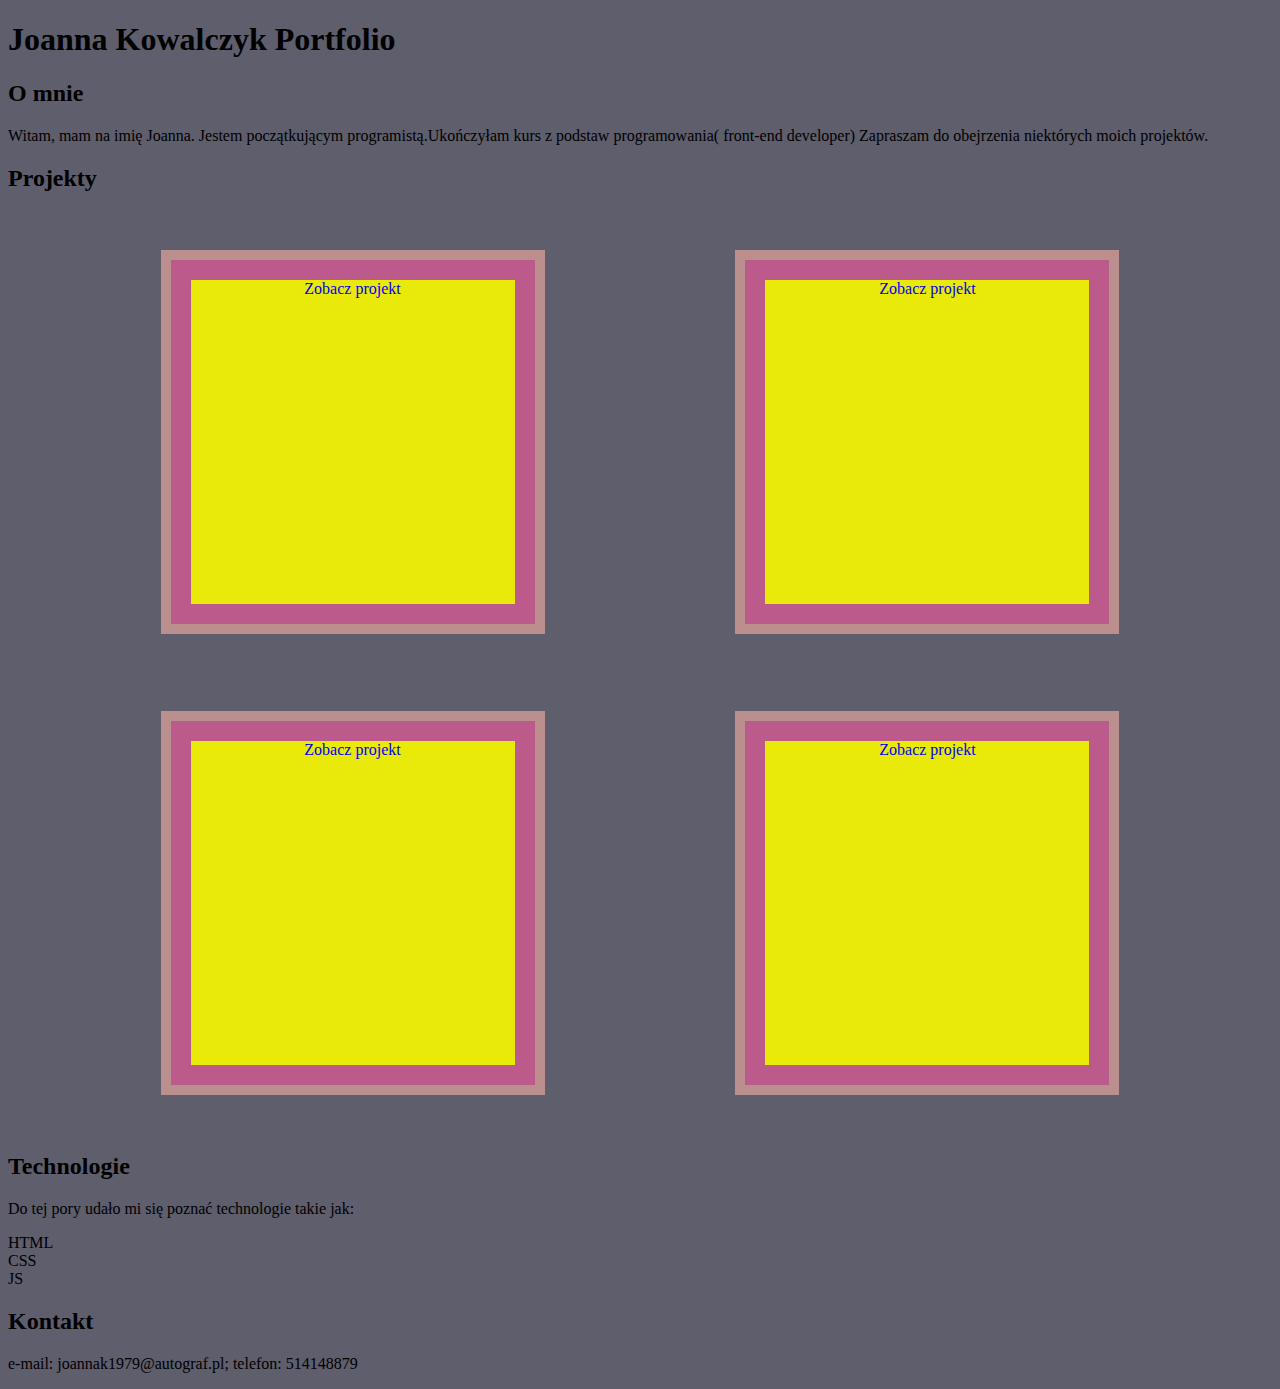
<file: lekcja10/index.html>
<!DOCTYPE html>
<html lang="pl">
<head>
    <meta charset="UTF-8">
    <meta http-equiv="X-UA-Compatible" content="IE=edge">
    <meta name="viewport" content="width=device-width, initial-scale=1.0">
    <title>Portfolio - Joanna Kowalczyk</title>
    <link rel="stylesheet" href="style.css">

    <meta name="keywords" content="portfolio, webdevelopment, frond-end">
    <meta name ="description" content="Front-end portfolio-portfolio początkującego programisty">
    <meta property="og:title" content="Portfolio - Joanna Kowalczyk">
    <meta property="og:description" content="Frond-end portfolio-portfolio początkującego programisty">
    
    
</head>
<body>
<header>
    <h1>Joanna Kowalczyk Portfolio</h1>
</header>
<section>
<h2> O mnie</h2>
<p> Witam, mam na imię Joanna. Jestem początkującym programistą.Ukończyłam kurs z podstaw programowania( front-end developer) Zapraszam do obejrzenia niektórych moich projektów.

</p>
</section>

<section>
<header>
<h2>Projekty</h2>
</header>
<body>
    <div class=" content">
        <div class="relative">
            <a
            href=" https://joanna9513.github.io/lekcja9/"
            target="_blank"
             class= "absolutne img1">
                <div class= "absolutne clickable"> Zobacz projekt</div>
            </a>
            </div>
       
        <div class=" relative">
            <a 
            href=" https://joanna9513.github.io/lekcja8/"
            target="_blank"
            class=" absolutne img2">
                <div class=" absolutne clickable">Zobacz projekt</div>
            </a>
    </div>
    
    
            <div class=" relative">
                <a
                href="https://joanna9513.github.io/lekcja7"
                target="_blank"
                class=" absolutne img3">
                    <div class=" absolutne clickable">Zobacz projekt </div>
            </a>
        </div>

            
            <div class=" relative">
                <a
                href="https://joanna9513.github.io/lekcja6"
                target="_blank"
                class=" absolutne img4">
                    <div class= " absolutne clickable"> Zobacz projekt</div>
                    </a>
                </div>
            </div>
            
            </section>
        
            <section>
                <header>
                <h2>Technologie</h2>
            </header>
            <p>
            Do tej pory udało mi się poznać technologie takie jak:
            </p>
            <div class="Technologie">
                <div>HTML</div>
                <div>CSS</div>
                <div>JS</div>

            </div>
            </section>
            <section>
                <header>
                <h2>Kontakt</h2>
                </header>
                <p>
                e-mail: joannak1979@autograf.pl;
                telefon: 514148879
            </p>
        </section>
    </body>   
</html>
</file>
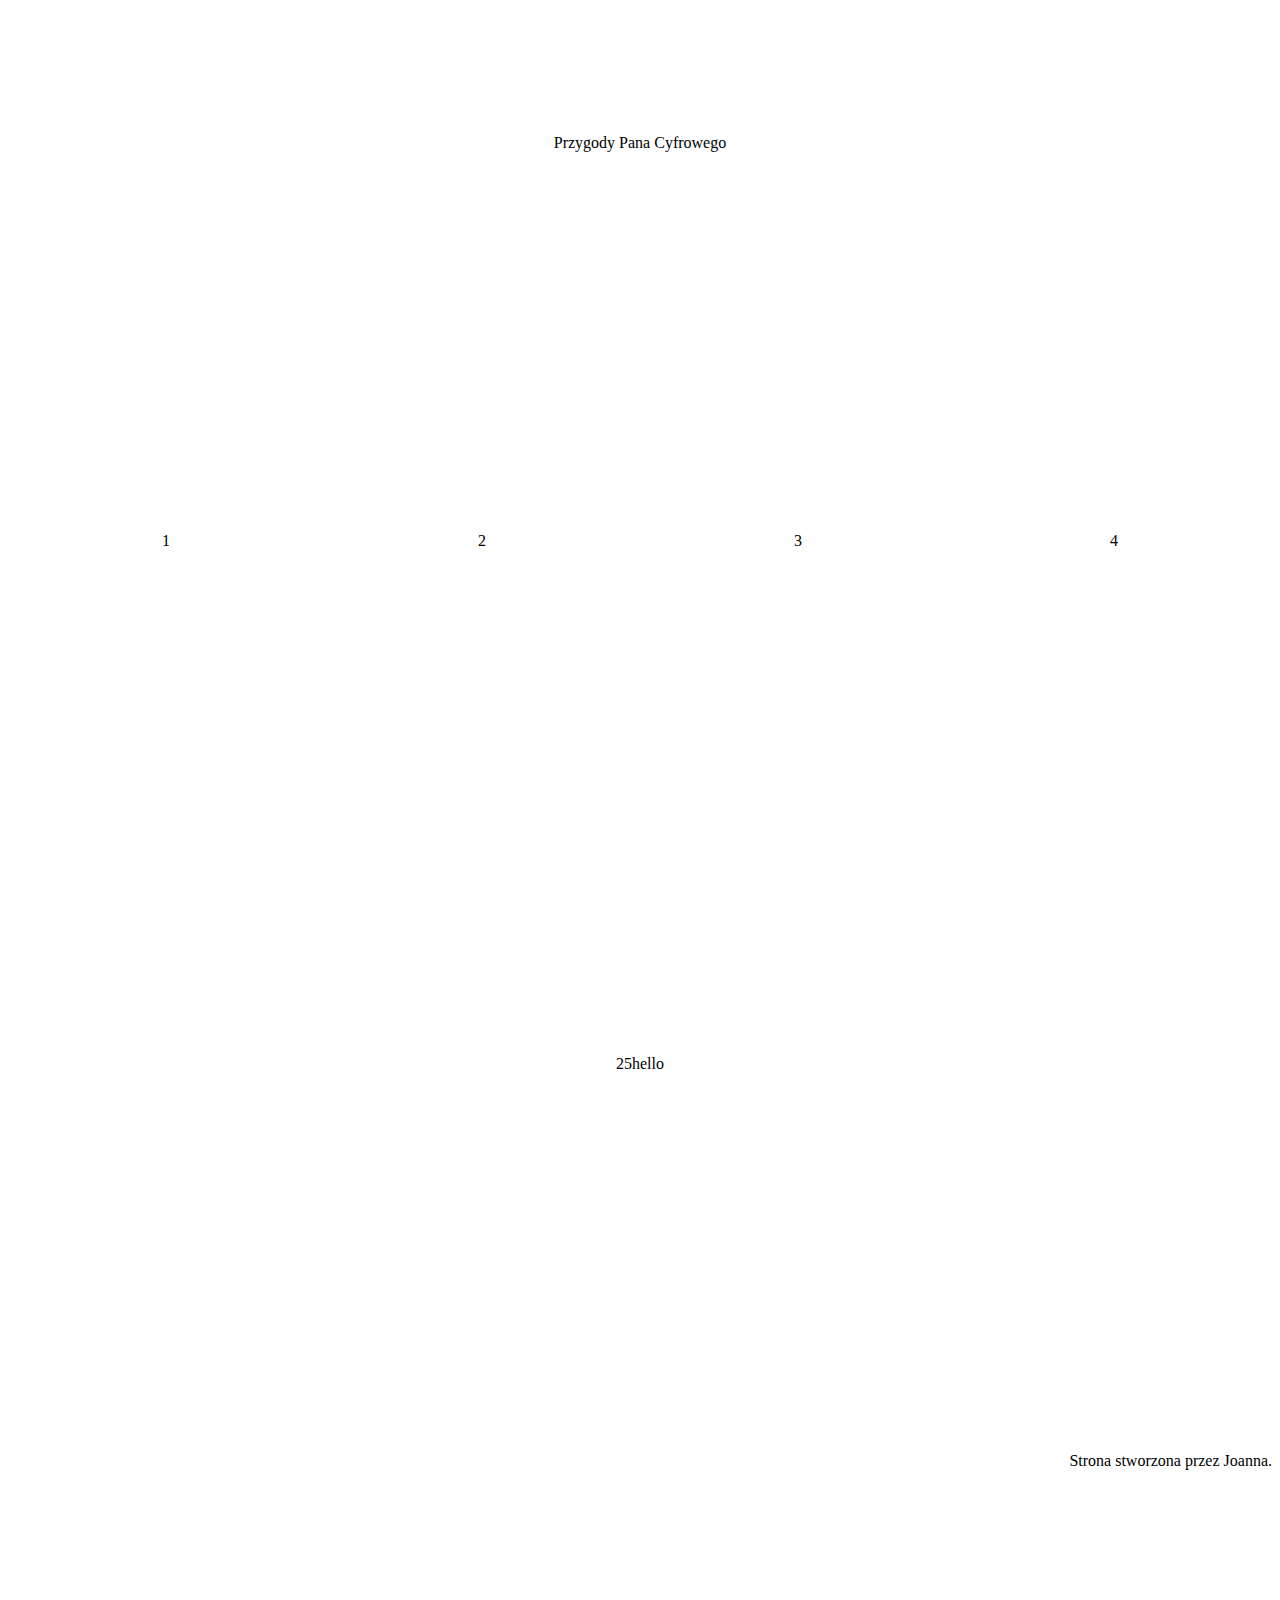
<file: lekcja2/index.html>
<!DOCTYPE html>
<html lang="en">
<head>
    <meta charset="UTF-8">
    <meta http-equiv="X-UA-Compatible" content="IE=edge">
    <meta name="viewport" content="width=device-width, initial-scale=1.0">
    <title>Document</title>
    <link rel="stylesheet" href="style.css">
</head>
<body>
    <div class="title">Przygody Pana Cyfrowego</div>
    <div class="subtitle">
        <div class="giv">1
            
        </div>
        <div class="giv">2</div>
        <div class="giv">3</div>
        <div class="giv">4</div>
    </div>
   <div class="content">
       <div class="div">25</div>
       <div class="descGif">hello</div>
   </div>
   <div class="footer">
       Strona stworzona przez Joanna.
   </div>

</body>
</html>
</file>
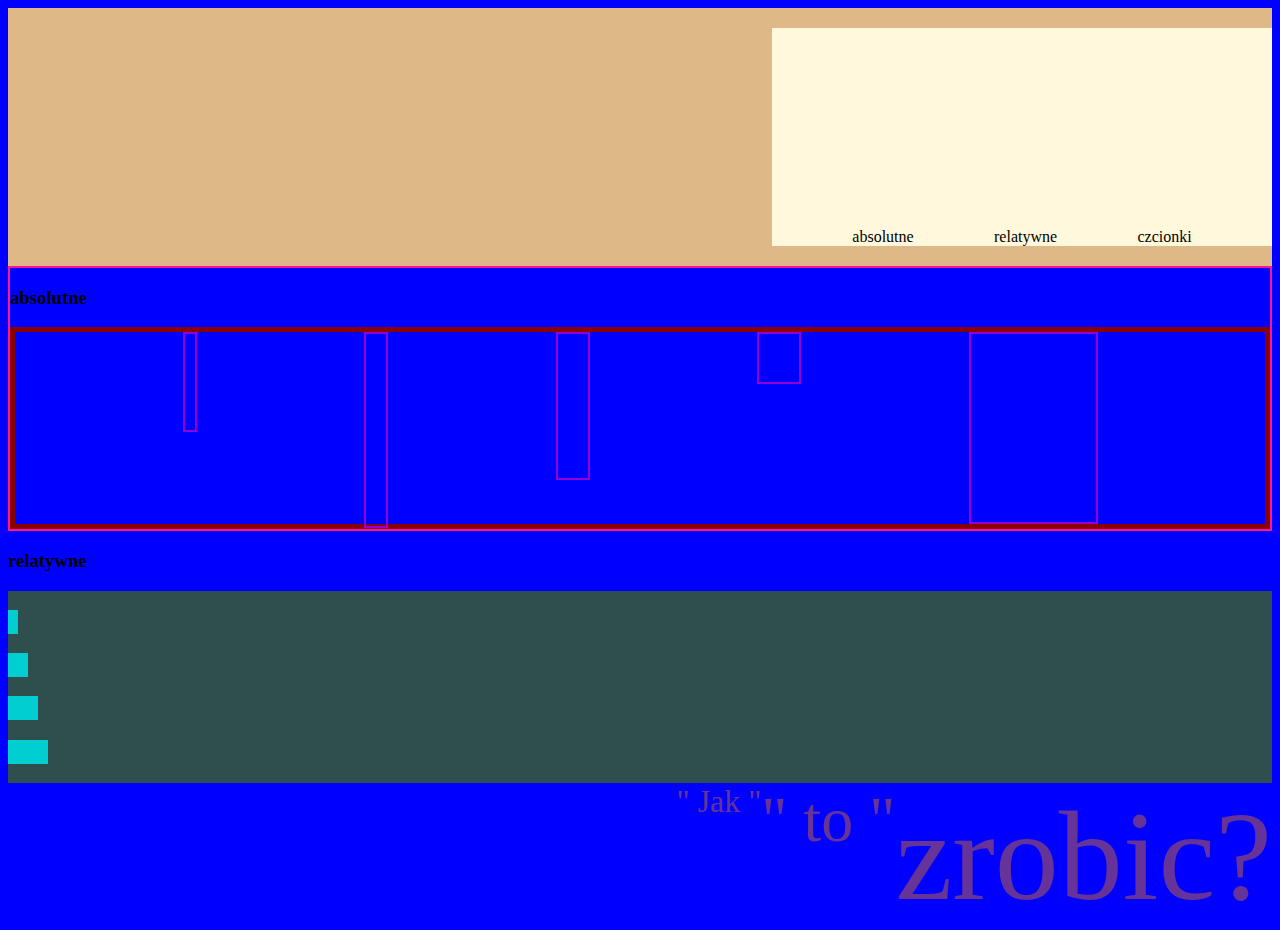
<file: lekcja3/index.html>
<!DOCTYPE html>
<html lang="pl">
<head>
    <meta charset="UTF-8">
    <meta http-equiv="X-UA-Compatible" content="IE=edge">
    <meta name="viewport" content="width=device-width, initial-scale=1.0">
    <title>Document</title>
    <link rel="stylesheet" href="style.css">
</head>
<body>
    <div class= "header">
        <div class= "nav">
            <div class= "logo"></div>
            <div class="menu">
                <div>absolutne</div>
                <div>relatywne</div>
                <div>czcionki</div>
            </div>
             
        </div>
    </div>
    <div class="contener">
        <h3> absolutne</h3>
        <div class="wykres1">
            <div class="slupek s1"></div>
            <div class="slupek s2"></div>
            <div class="slupek s3"></div>
            <div class="slupek s4"></div>
            <div class="slupek s5"></div>
        </div>
    </div>
    <div class="relatywne">
        <h3> relatywne</h3>
        <div class=" wykres2">
            <div class="s1pion s1"></div>
            <div class="s1pion s2"></div>
            <div class="s1pion s3"></div>
            <div class="s1pion s4"></div>
            </div>
        </div>
    </div>
    <style>
        .em{
            font-size: 2em;
            float: right;
            color: rebeccapurple;
        }
    </style>
    <div class="emContainer">
        <div class="em">
        "
        Jak
        "
        <div class="em">
        "
             to
             "
        <div class="em">
                  zrobic?
        </div>
    
    </div>
            </div>
            </div>
    </div>
    </div>
</body>
</html>
</file>
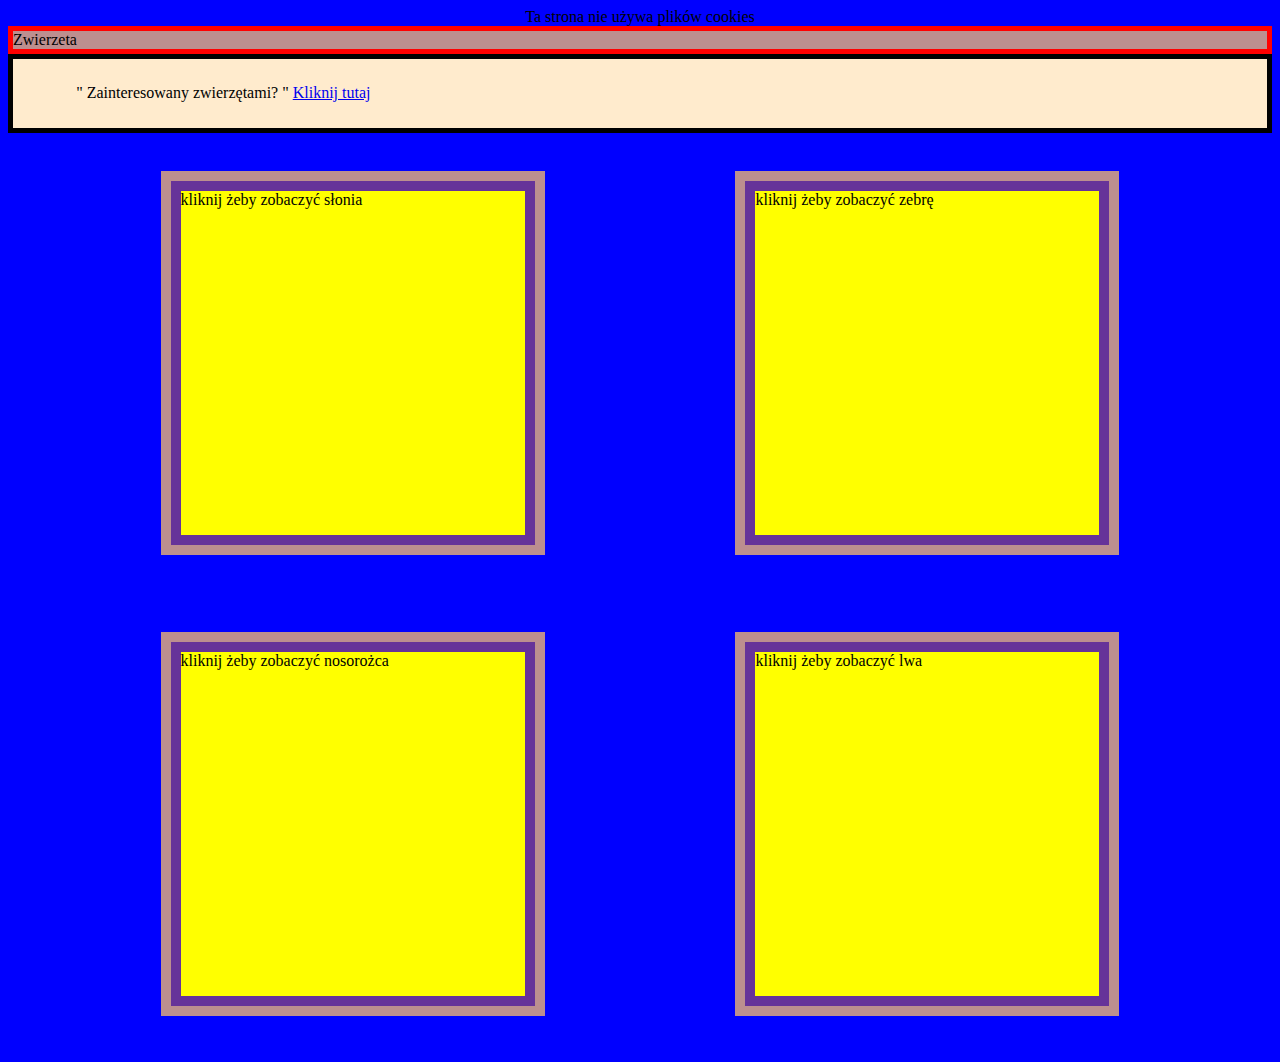
<file: lekcja4/index.html>
<!DOCTYPE html>
<html lang="pl">
<head>
    <meta charset="UTF-8">
    <meta http-equiv="X-UA-Compatible" content="IE=edge">
    <meta name="viewport" content="width=device-width, initial-scale=1.0">
    <title>lekcja4</title>
    <link rel="stylesheet" href="style.css">
</head>
<body>
    <div class="static">
        Ta strona nie używa plików cookies
    </div>
    <div class="sticky">
        Zwierzeta
    </div>
    <div class="fixed">
        "
        Zainteresowany zwierzętami?
        "
        <a href=" https://github.com/apietryga/kurs-Front-end/tree/master/materialy/lekcja2/cw2">
        Kliknij tutaj
        </a>
    </div>
    <div class="content">
        <!--Słoń-->
        <div class="relative">
            <div class="absolutne img1">
             </div>
             <div class="absolutne clickable"> kliknij żeby zobaczyć słonia</div>
        </div>
        <!--Zebra-->
        <div class="relative">
            <div class="absolutne img2">
            </div>
                <div class="absolutne clickable"> kliknij żeby zobaczyć zebrę</div>
            </div>
        
        <!--Nosorożec-->
        <div class="relative">
            <div class="absolutne img3">
        </div>
        <div class="absolutne clickable">kliknij żeby zobaczyć nosorożca</div>

        </div>
        <!--Lew-->
        <div class="relative">
            <div class="absolutne img4"> 
            </div>
        <div class="absolutne clickable">kliknij żeby zobaczyć lwa</div>

        </div>
    </div>
    
</body>
</html>
</file>
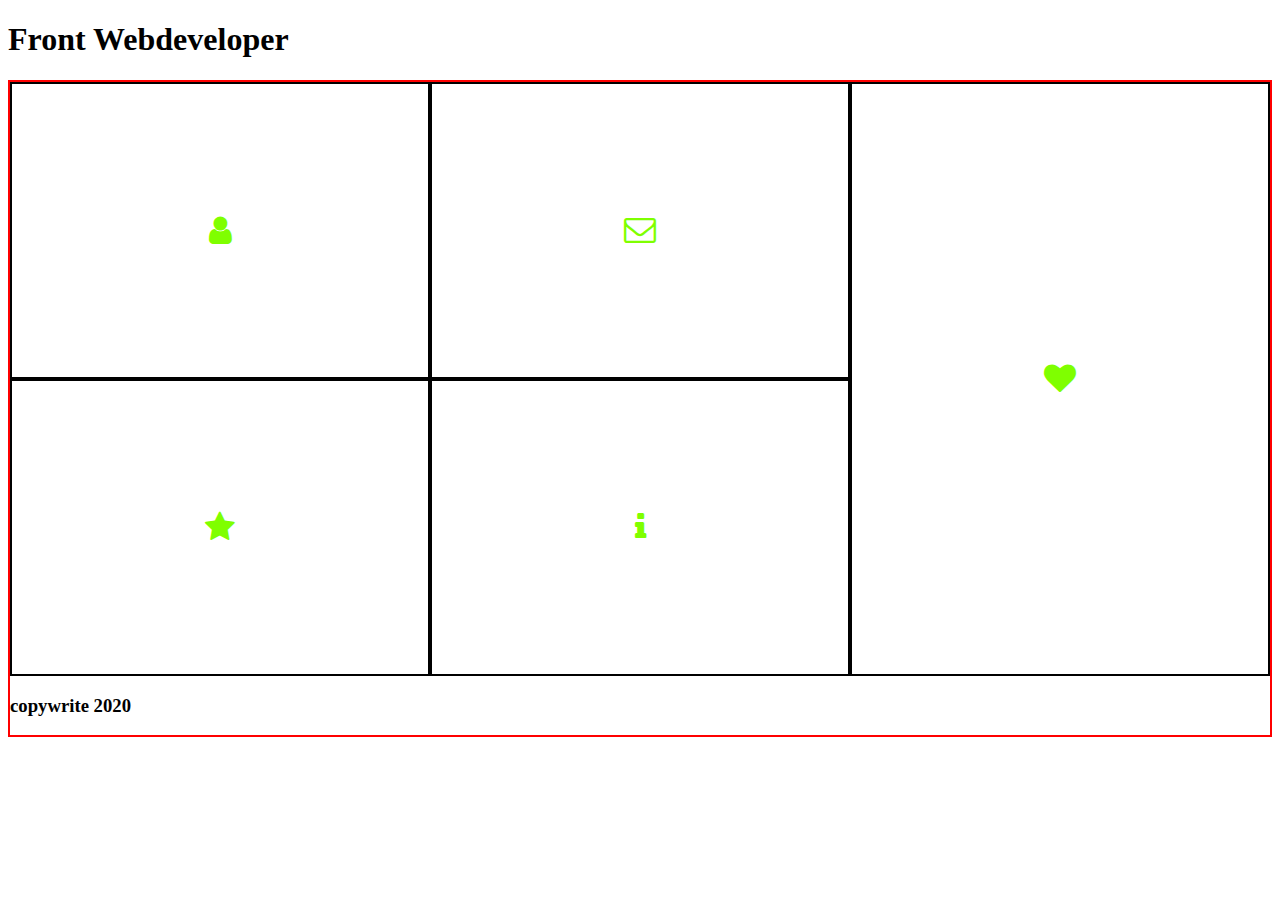
<file: lekcja5/index.html>
<!DOCTYPE html>
<html lang="pl">
<head>
    <meta charset="UTF-8">
    <meta http-equiv="X-UA-Compatible" content="IE=edge">
    <meta name="viewport" content="width=device-width, initial-scale=1.0">
    <title>Document</title>
    <link rel="stylesheet" href="style.css">
    <link rel="stylesheet" href="css/fontello.css">

</head>
<body>
    <h1>
        Front Webdeveloper
    </h1>
    <div class="grid">
        <a href="#">
           <i class=" icon-user"></i>
           
    
        </a>
    
        <a href="#">
            <i class=" icon-mail"></i>
        </a>
        <a href="#">
            <i class=" icon-heart"></i>

        </a>
        <a href="#">
            <i class=" icon-star"></i>

        </a>
        <a href="#">
            <i class=" icon-info"></i>

        </a>
        <h3>
            copywrite 2020
        </h3>
    </div>
    
</body>
</html>
</file>
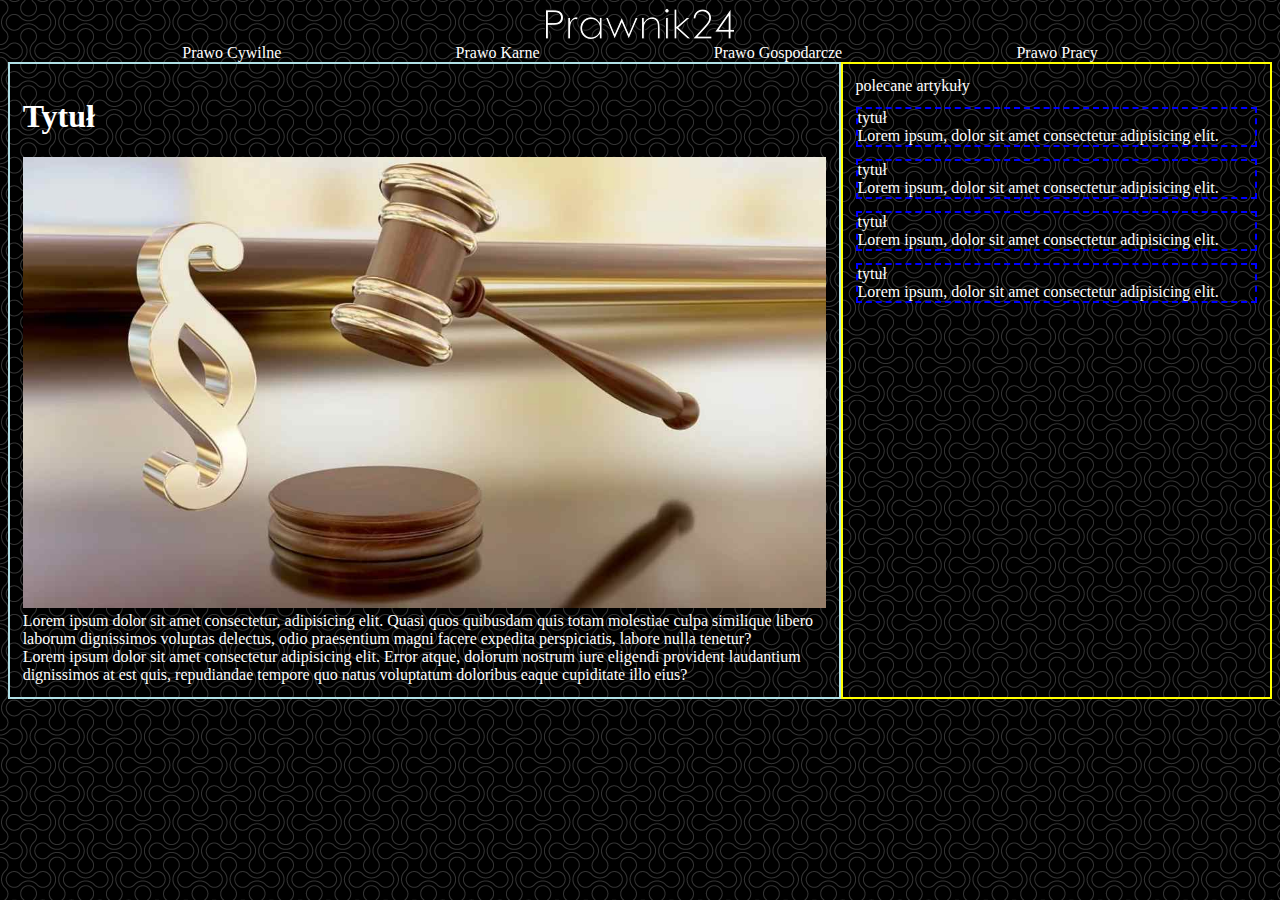
<file: lekcja6/index.html>
<!DOCTYPE html>
<html lang="pl">
<head>
    <meta charset="UTF-8">
    <meta http-equiv="X-UA-Compatible" content="IE=edge">
    <meta name="viewport" content="width=device-width, initial-scale=1.0">
    <title>lekcja6</title>
    <link rel="stylesheet" href="style.css">
</head>
<body>
    <header class="topHeader">
        <img src="logo.png" alt="Prawnik 24">
        

    </header>
    <nav class="topNav">
        <div> Prawo Cywilne</div>
        <div> Prawo Karne</div>
        <div> Prawo Gospodarcze</div>
        <div> Prawo Pracy</div>
        
        
    </nav>
    <div class="content">
        <main>
            <header>
                <h1>Tytuł</h1>
                <img src= "article.jpg" alt="Młotek">
                <p>
                    Lorem ipsum dolor sit amet consectetur, adipisicing elit. Quasi quos quibusdam quis totam molestiae culpa similique libero laborum dignissimos voluptas delectus, odio praesentium magni facere expedita perspiciatis, labore nulla tenetur?
                </p>
            </header>
            <p>
                Lorem ipsum dolor sit amet consectetur adipisicing elit. Error atque, dolorum nostrum iure eligendi provident laudantium dignissimos at est quis, repudiandae tempore quo natus voluptatum doloribus eaque cupiditate illo eius?
               
            </p>
        </main>
        <aside class= "recomend">
            <p>polecane artykuły</p>
            <div class= "polecane">
                <p>tytuł</p>
                <p>Lorem ipsum, dolor sit amet consectetur adipisicing elit.

                </p>
                
            </div>
            
            <div class= "polecane">
                <p>tytuł</p>
                <p>Lorem ipsum, dolor sit amet consectetur adipisicing elit.

                </p>
                
            </div>
                    
            <div class= "polecane">
                <p>tytuł</p>
                <p>Lorem ipsum, dolor sit amet consectetur adipisicing elit.

                </p>
                
            </div>
            <div class= "polecane">
                <p>tytuł</p>
                <p>Lorem ipsum, dolor sit amet consectetur adipisicing elit.

                </p>
                
            </div>
            


                
            
        </aside>
                
    </div>
    
    
</body>
</html>
</file>
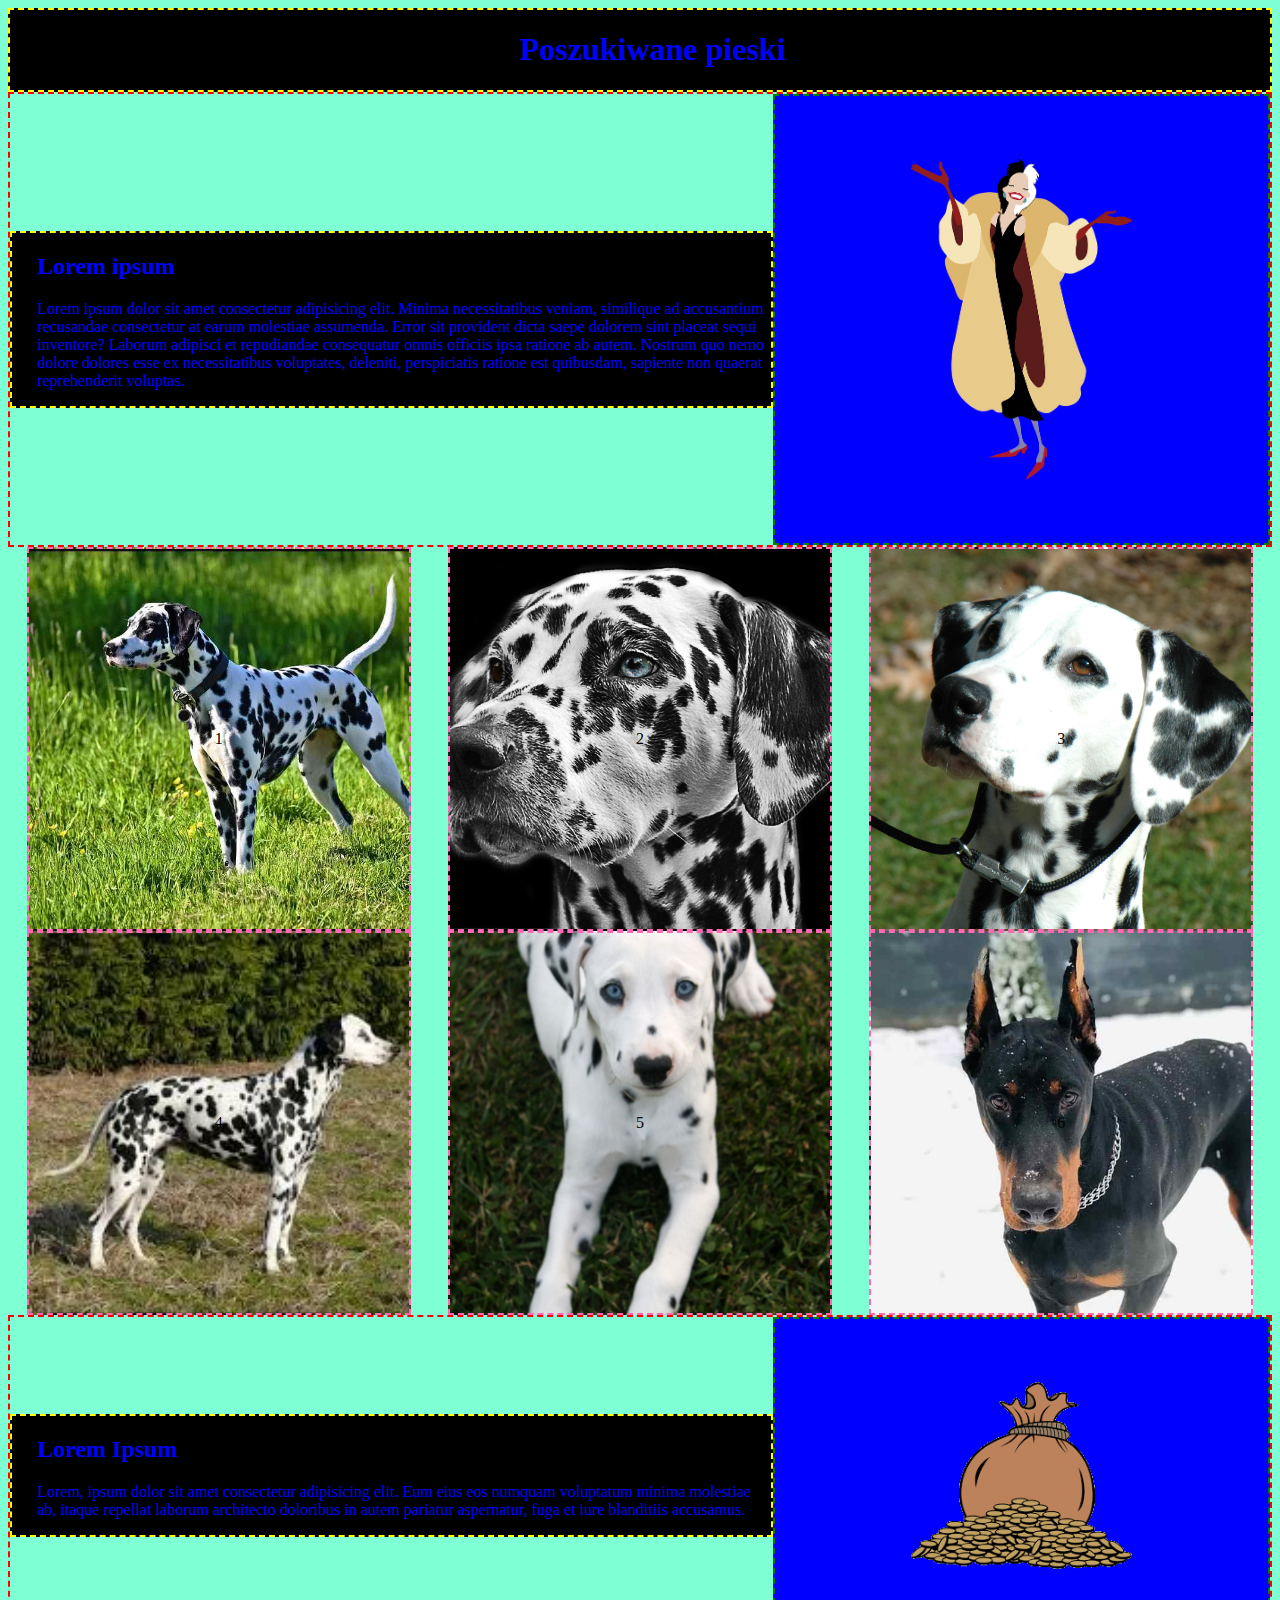
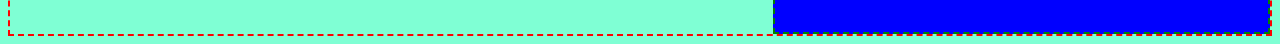
<file: lekcja7/index.html>
<!DOCTYPE html>
<html lang="pl">
<head>
    <meta charset="UTF-8">
    <meta http-equiv="X-UA-Compatible" content="IE=edge">
    <meta name="viewport" content="width=device-width, initial-scale=1.0">
    <title>lekcja7</title>
    <link rel="stylesheet" href="style.css">
</head>
<body>
    <header>
        <h1>Poszukiwane pieski</h1>
    </header>
    <section class="twoCols">
        <header>
            <h2>Lorem ipsum</h2>
            <p>Lorem ipsum dolor sit amet consectetur adipisicing elit. Minima necessitatibus veniam, similique ad accusantium recusandae consectetur at earum molestiae assumenda. Error sit provident dicta saepe dolorem sint placeat sequi inventore?
            Laborum adipisci et repudiandae consequatur omnis officiis ipsa ratione ab autem. Nostrum quo nemo dolore dolores esse ex necessitatibus voluptates, deleniti, perspiciatis ratione est quibusdam, sapiente non quaerat reprehenderit voluptas.</p>
        </header>
        <div class="imgHolder">
            <img src=" img/cruella.png" alt="cruella">
        </div>
    </section>
    <main>
        <div>1</div>
        <div>2</div>
        <div>3</div>
        <div>4</div>
        <div>5</div>
        <div>6</div>
    </main>
    <section class="twoCols second">
        <header>
            <h2> Lorem Ipsum</h2>
            <p>Lorem, ipsum dolor sit amet consectetur adipisicing elit. Eum eius eos numquam voluptatum minima molestiae ab, itaque repellat laborum architecto doloribus in autem pariatur aspernatur, fuga et iure blanditiis accusamus.
            </p>
        </header>
        <div class="imgHolder">
            <img src="img/n.png" alt="worek">
        </div>
    </section>
    <div class="footer">
        <a href="#"></a>
    </div>
    
    </div>
</body>
</html>
</file>
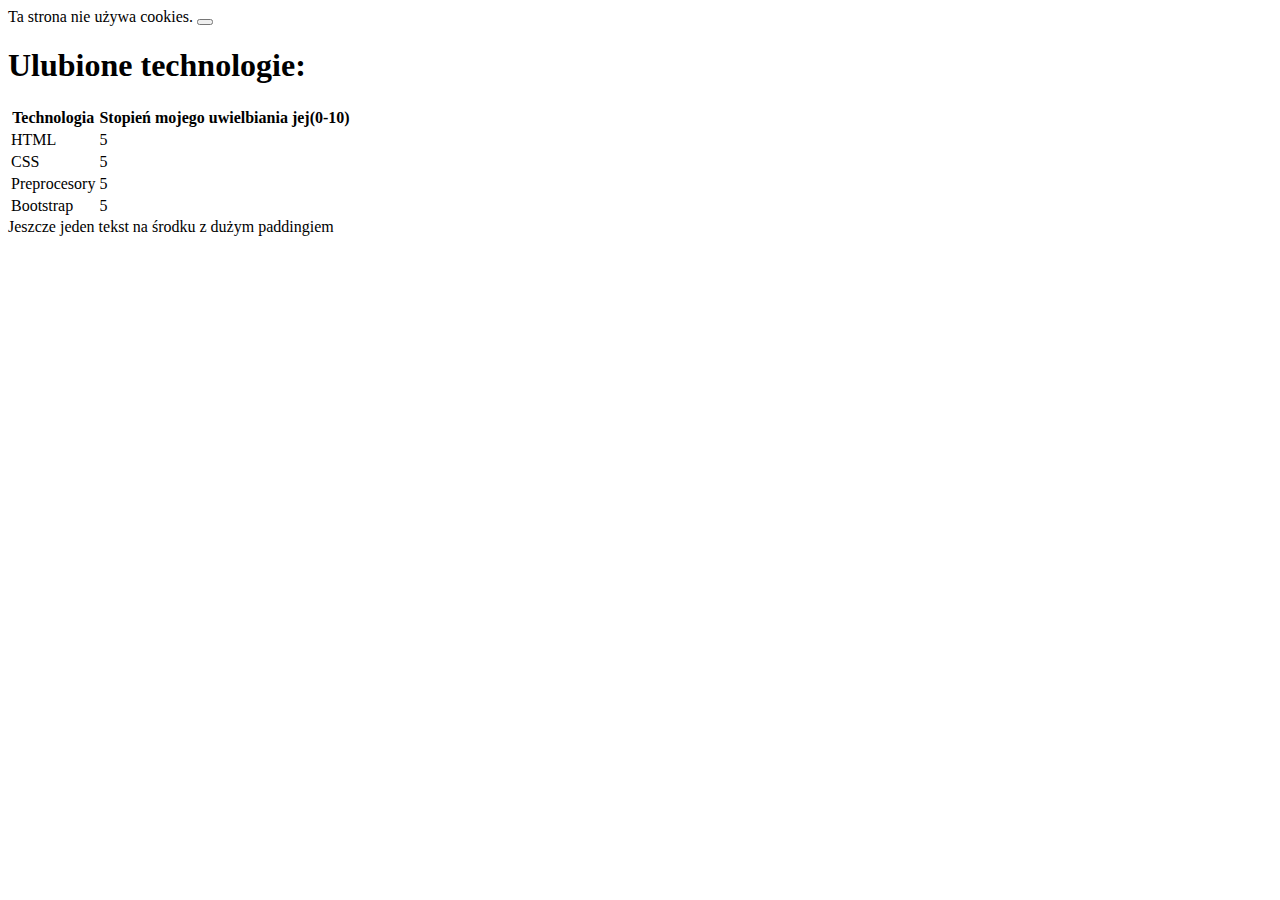
<file: lekcja8/index.html>
<!DOCTYPE html>
<html lang="pl">
<head>
    <meta charset="UTF-8">
    <meta http-equiv="X-UA-Compatible" content="IE=edge">
    <meta name="viewport" content="width=device-width, initial-scale=1.0">
    <title>lekcja Bootstrap</title>
    <!-- CSS only -->
<link href="https://cdn.jsdelivr.net/npm/bootstrap@5.0.0-beta3/dist/css/bootstrap.min.css" rel="stylesheet" integrity="sha384-eOJMYsd53ii+scO/bJGFsiCZc+5NDVN2yr8+0RDqr0Ql0h+rP48ckxlpbzKgwra6" crossorigin="anonymous">
<!-- JavaScript Bundle with Popper -->
<script src="https://cdn.jsdelivr.net/npm/bootstrap@5.0.0-beta3/dist/js/bootstrap.bundle.min.js" integrity="sha384-JEW9xMcG8R+pH31jmWH6WWP0WintQrMb4s7ZOdauHnUtxwoG2vI5DkLtS3qm9Ekf" crossorigin="anonymous"></script>
</head>
<body>
    <div class=" alert-warning alert-dismissible fade show" role="alert"></div>
    Ta strona nie używa cookies.
    <button class="btn-close" data-bs-dismiss="alert"></button>
</div>
<div class="container border pt-5 mb-5">
  <h1>Ulubione technologie:</h1>  
</div>
<div class="container border">
    <table class="table">
     <thead>
         <tr>
             <th>Technologia</th>
             <th>Stopień mojego uwielbiania jej(0-10)</th>
         </tr>
     </thead>
     <tbody>
         <tr>
             <td>HTML</td>
             <td>5</td>
         </tr>
         <tr>
             <td>CSS</td>
             <td>5</td>

         </tr>
         <tr>
             <td>Preprocesory</td>
             <td>5</td>

         </tr>
         <tr>
             <td>Bootstrap</td>
             <td>5</td>
         </tr>

     </tbody>   
    </table>
</div>
<div class="d-flex border justify-content-center p-5 mt-5">
    Jeszcze jeden tekst na środku z dużym paddingiem
</div>

</body>
</html>
</file>
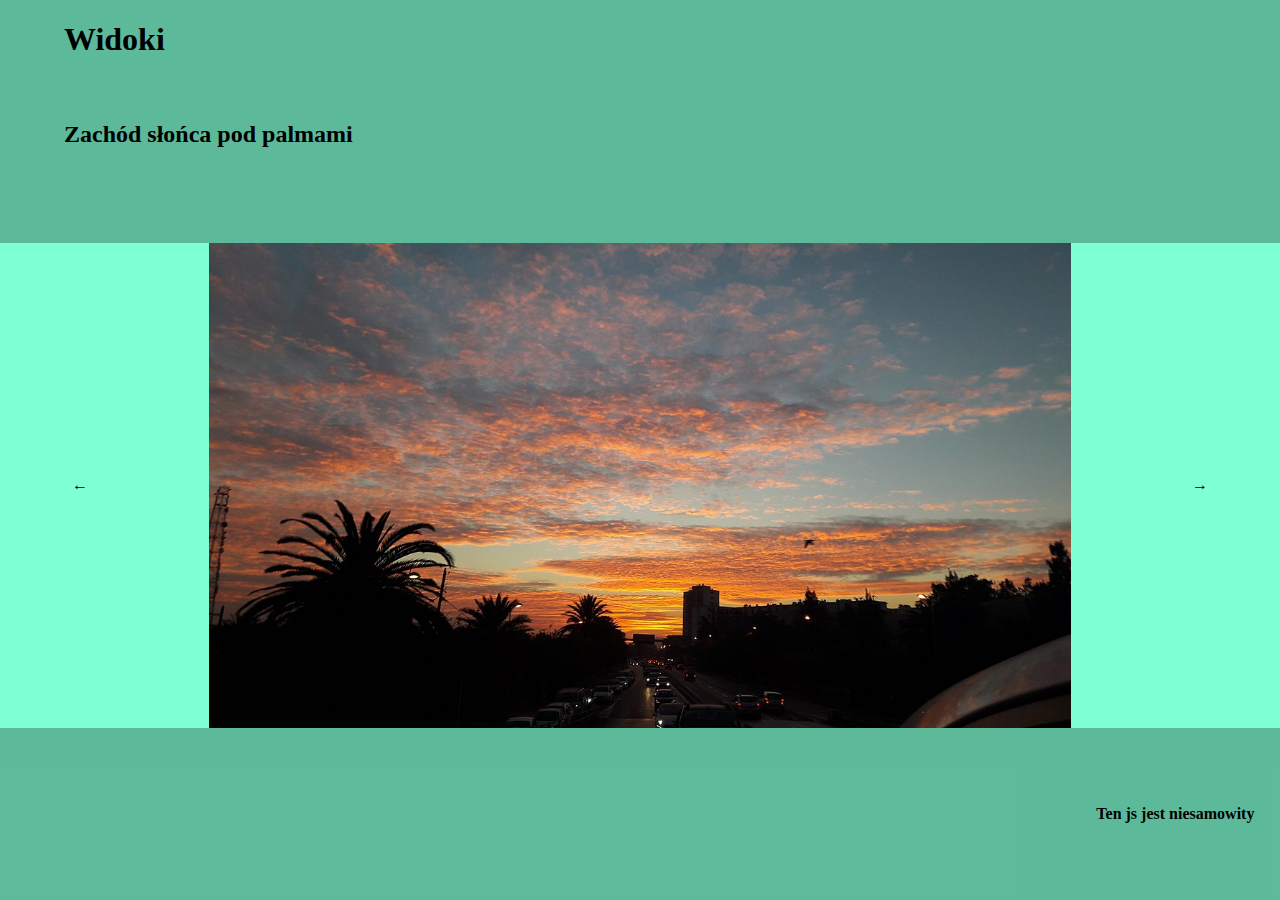
<file: lekcja9/index.html>
<!DOCTYPE html>
<html lang="pl">
<head>
    <meta charset="UTF-8">
    <meta http-equiv="X-UA-Compatible" content="IE=edge">
    <meta name="viewport" content="width=device-width, initial-scale=1.0">
    <title>lekcja9</title>
    <link rel="stylesheet" href="style.css">
    
</head>
<body>
    <header>
        <h1>Widoki</h1>
    </header>
    <main>
        <header>
          <h2> Tytuł widoku</h2>
        </header>
        <section>
            <div class="left">&larr;</div>
            <div class="content"></div>
            <div class="right">&rarr;</div>
        </section>
    </main>
    <footer>
        Ten js jest niesamowity
    </footer>

 <script src="script.js"></script>   
</body>
</html>
</file>
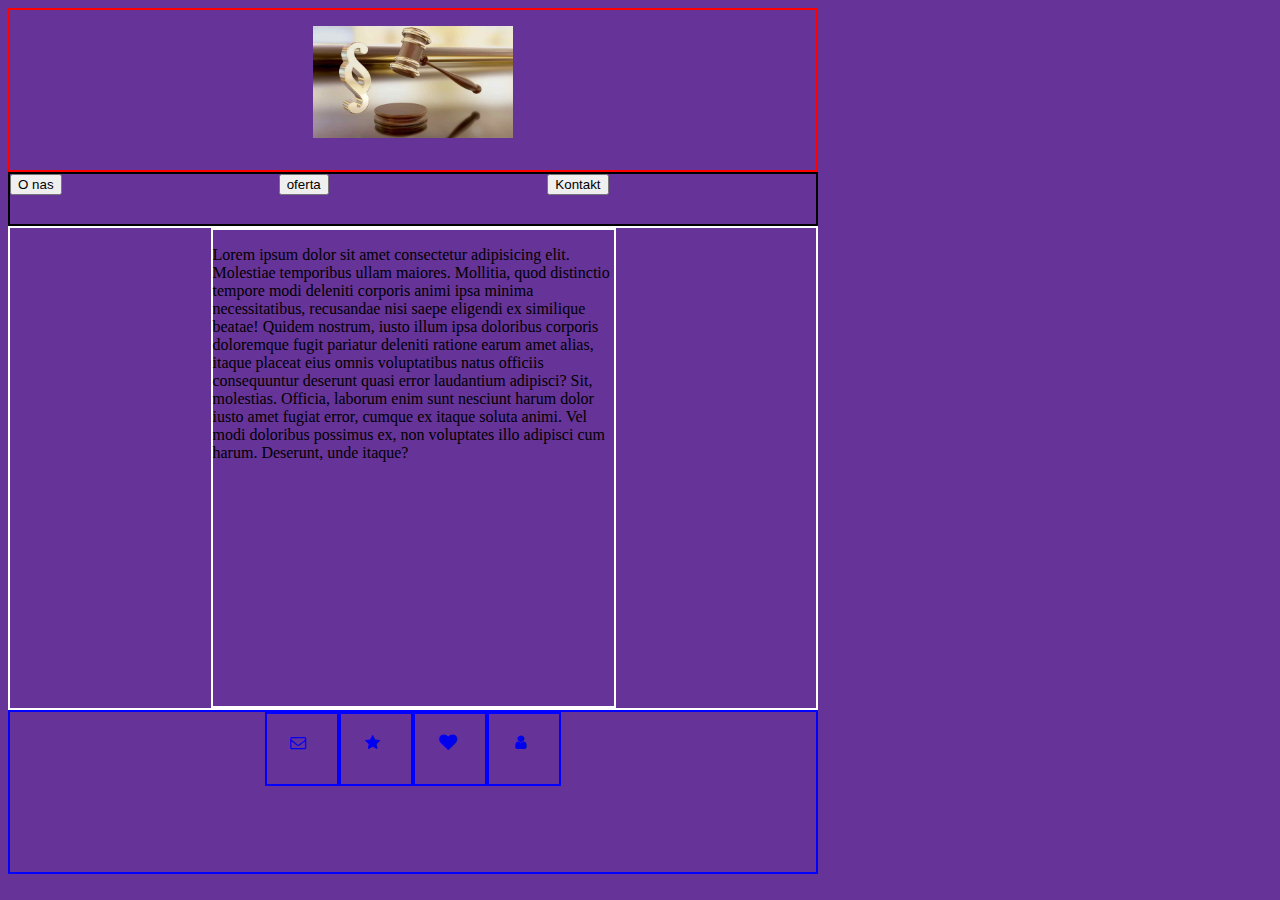
<file: lekcja11/joanna_kowalczyk.html>
<!DOCTYPE html>
<html lang="pl">
<head>
    <meta charset="UTF-8">
    <meta http-equiv="X-UA-Compatible" content="IE=edge">
    <meta name="viewport" content="width=device-width, initial-scale=1.0">
    <title>Document</title>
    <link rel="stylesheet" href="css/fontello.css">
    <style>
        html{
            /* box-sizing: border-box; */
            height: 800px;
            width:900px ;
        }
        
        body{
            height: 100%;
            width: 90%;
            background-color: rebeccapurple;
            font-size: 16px;
        }
        .topHeader{

            height: 20%;
            /* width: 100%; */
            border: 2px solid red;
        }
        #foto{ 
            text-align: center;
            
        
            
              
        }
        .topNav{
            height:50px ;
            border: 2px solid black;
            display: flex;
        }
        .wyb{
            flex: 1;
        }
        .container{
            border: 2px solid white;
            height: 60%;display: flex;

        }
        .bok{
            flex: 1;
        }
        .srodek{
            flex: 2;
            border: 2px solid white;
        }
        .pa{
            border: 2px solid blue;
            height: 20%;
            
        }

        .icon-user:before { content: '\e800'; } /* '' */
.icon-mail:before { content: '\e801'; } /* '' */
.icon-heart:before { content: '\e802'; font-size: 18px; } /* '' */
.icon-star:before { content: '\e803'; } /* '' */
.icon-info:before { content: '\f129'; } /* '' */
        .icon{
            display: flex;
            justify-content: center;
        }
        .ikona{
            padding: 20px;
            height: 30px;
            width: 30px;
            border: 2px solid blue;
            
            
        }
        

    </style>
</head>
<body>
    <header class="topHeader">
        <figure id="foto">
            <!-- <img src="article.jpg" width="200px" height="50px" alt="Obrazek"> -->
            <img src="article.jpg" width="200px" alt="Obrazek">
        </figure>
    </header>
    <nav class="topNav">
        <div class="wyb">
            <a href="http://bs.katowice.pl"><button>O nas</button></a>
        </div>
        <div class="wyb">
            <a href="http://bs.katowice.pl"><button>oferta</button></a>
        </div>
        <div class="wyb">
            <a href="http://bs.katowice.pl"><button>Kontakt</button></a>
        </div>

    </nav>
    <main class="container">
        <section class="bok">

        </section>
        <section class="srodek">
            <p>Lorem ipsum dolor sit amet consectetur adipisicing elit. Molestiae temporibus ullam maiores. Mollitia, quod distinctio tempore modi deleniti corporis animi ipsa minima necessitatibus, recusandae nisi saepe eligendi ex similique beatae!
            Quidem nostrum, iusto illum ipsa doloribus corporis doloremque fugit pariatur deleniti ratione earum amet alias, itaque placeat eius omnis voluptatibus natus officiis consequuntur deserunt quasi error laudantium adipisci? Sit, molestias.
            Officia, laborum enim sunt nesciunt harum dolor iusto amet fugiat error, cumque ex itaque soluta animi. Vel modi doloribus possimus ex, non voluptates illo adipisci cum harum. Deserunt, unde itaque?</p>

        </section>
        <section class="bok">

        </section>
    </main>
    <footer class="pa">
        <section class="icon">
            <a class="ikona" href="#"><i class="icon-mail"></i></a>
            <a class="ikona" href="#"><i class="icon-star"></i></a>
            <a class="ikona" href="#"><i class="icon-heart"></i></a>
            <a class="ikona" href="#"><i class="icon-user"></i></a>
                      
 
            
        </section>
    </footer>
</body>
</html>
</file>
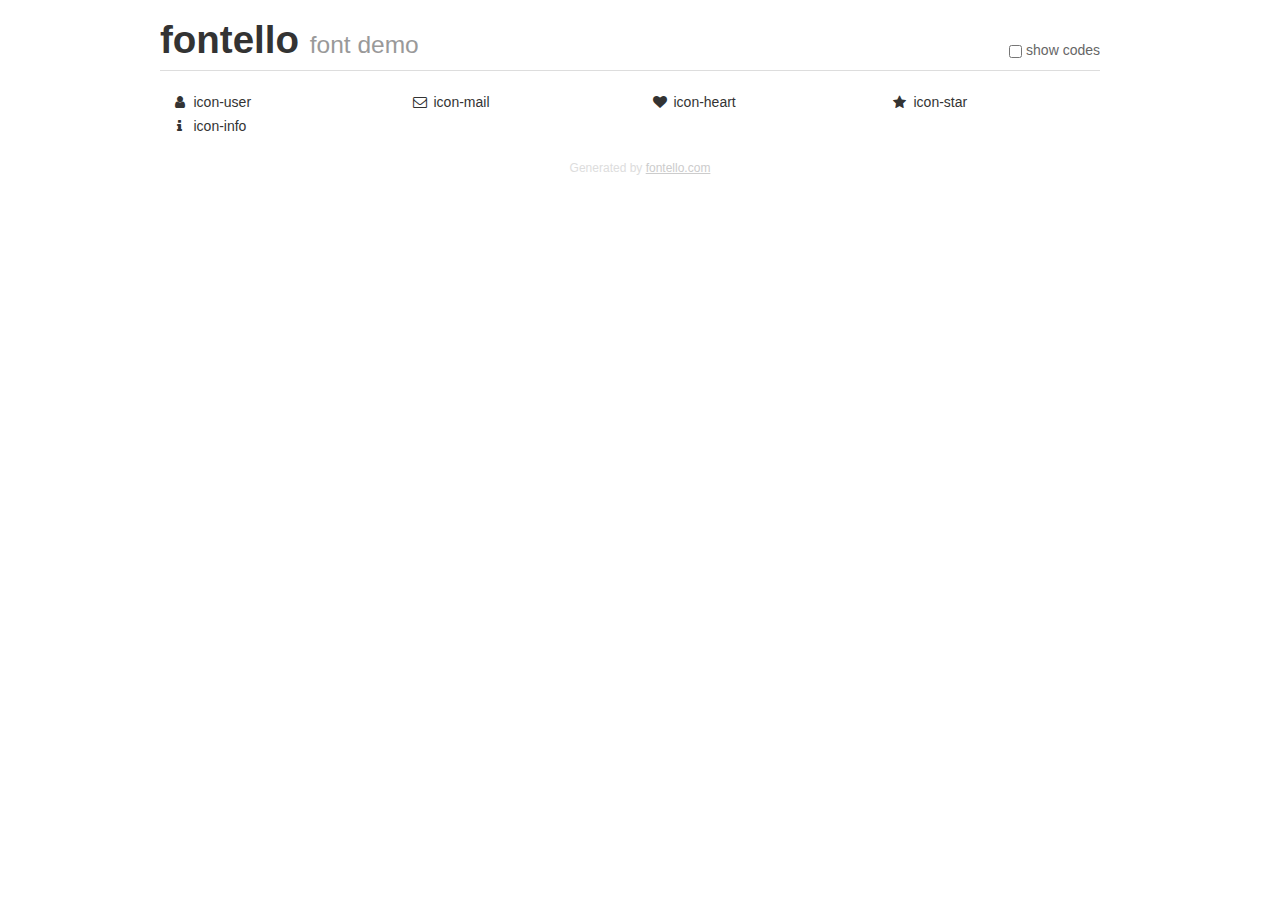
<file: lekcja11/fontello-4ef359fe/demo.html>
<!DOCTYPE html>
<html>
  <head><!--[if lt IE 9]><script language="javascript" type="text/javascript" src="//html5shim.googlecode.com/svn/trunk/html5.js"></script><![endif]-->
    <meta charset="UTF-8"><style>/*
 * Bootstrap v2.2.1
 *
 * Copyright 2012 Twitter, Inc
 * Licensed under the Apache License v2.0
 * http://www.apache.org/licenses/LICENSE-2.0
 *
 * Designed and built with all the love in the world @twitter by @mdo and @fat.
 */
.clearfix {
  *zoom: 1;
}
.clearfix:before,
.clearfix:after {
  display: table;
  content: "";
  line-height: 0;
}
.clearfix:after {
  clear: both;
}
html {
  font-size: 100%;
  -webkit-text-size-adjust: 100%;
  -ms-text-size-adjust: 100%;
}
a:focus {
  outline: thin dotted #333;
  outline: 5px auto -webkit-focus-ring-color;
  outline-offset: -2px;
}
a:hover,
a:active {
  outline: 0;
}
button,
input,
select,
textarea {
  margin: 0;
  font-size: 100%;
  vertical-align: middle;
}
button,
input {
  *overflow: visible;
  line-height: normal;
}
button::-moz-focus-inner,
input::-moz-focus-inner {
  padding: 0;
  border: 0;
}
body {
  margin: 0;
  font-family: "Helvetica Neue", Helvetica, Arial, sans-serif;
  font-size: 14px;
  line-height: 20px;
  color: #333;
  background-color: #fff;
}
a {
  color: #08c;
  text-decoration: none;
}
a:hover {
  color: #005580;
  text-decoration: underline;
}
.row {
  margin-left: -20px;
  *zoom: 1;
}
.row:before,
.row:after {
  display: table;
  content: "";
  line-height: 0;
}
.row:after {
  clear: both;
}
[class*="span"] {
  float: left;
  min-height: 1px;
  margin-left: 20px;
}
.container,
.navbar-static-top .container,
.navbar-fixed-top .container,
.navbar-fixed-bottom .container {
  width: 940px;
}
.span12 {
  width: 940px;
}
.span11 {
  width: 860px;
}
.span10 {
  width: 780px;
}
.span9 {
  width: 700px;
}
.span8 {
  width: 620px;
}
.span7 {
  width: 540px;
}
.span6 {
  width: 460px;
}
.span5 {
  width: 380px;
}
.span4 {
  width: 300px;
}
.span3 {
  width: 220px;
}
.span2 {
  width: 140px;
}
.span1 {
  width: 60px;
}
[class*="span"].pull-right,
.row-fluid [class*="span"].pull-right {
  float: right;
}
.container {
  margin-right: auto;
  margin-left: auto;
  *zoom: 1;
}
.container:before,
.container:after {
  display: table;
  content: "";
  line-height: 0;
}
.container:after {
  clear: both;
}
p {
  margin: 0 0 10px;
}
.lead {
  margin-bottom: 20px;
  font-size: 21px;
  font-weight: 200;
  line-height: 30px;
}
small {
  font-size: 85%;
}
h1 {
  margin: 10px 0;
  font-family: inherit;
  font-weight: bold;
  line-height: 20px;
  color: inherit;
  text-rendering: optimizelegibility;
}
h1 small {
  font-weight: normal;
  line-height: 1;
  color: #999;
}
h1 {
  line-height: 40px;
}
h1 {
  font-size: 38.5px;
}
h1 small {
  font-size: 24.5px;
}
body {
  margin-top: 90px;
}
.header {
  position: fixed;
  top: 0;
  left: 50%;
  margin-left: -480px;
  background-color: #fff;
  border-bottom: 1px solid #ddd;
  padding-top: 10px;
  z-index: 10;
}
.footer {
  color: #ddd;
  font-size: 12px;
  text-align: center;
  margin-top: 20px;
}
.footer a {
  color: #ccc;
  text-decoration: underline;
}
.the-icons {
  font-size: 14px;
  line-height: 24px;
}
.switch {
  position: absolute;
  right: 0;
  bottom: 10px;
  color: #666;
}
.switch input {
  margin-right: 0.3em;
}
.codesOn .i-name {
  display: none;
}
.codesOn .i-code {
  display: inline;
}
.i-code {
  display: none;
}
@font-face {
      font-family: 'fontello';
      src: url('./font/fontello.eot?24854024');
      src: url('./font/fontello.eot?24854024#iefix') format('embedded-opentype'),
           url('./font/fontello.woff?24854024') format('woff'),
           url('./font/fontello.ttf?24854024') format('truetype'),
           url('./font/fontello.svg?24854024#fontello') format('svg');
      font-weight: normal;
      font-style: normal;
    }
     
     
    .demo-icon
    {
      font-family: "fontello";
      font-style: normal;
      font-weight: normal;
      speak: never;
     
      display: inline-block;
      text-decoration: inherit;
      width: 1em;
      margin-right: .2em;
      text-align: center;
      /* opacity: .8; */
     
      /* For safety - reset parent styles, that can break glyph codes*/
      font-variant: normal;
      text-transform: none;
     
      /* fix buttons height, for twitter bootstrap */
      line-height: 1em;
     
      /* Animation center compensation - margins should be symmetric */
      /* remove if not needed */
      margin-left: .2em;
     
      /* You can be more comfortable with increased icons size */
      /* font-size: 120%; */
     
      /* Font smoothing. That was taken from TWBS */
      -webkit-font-smoothing: antialiased;
      -moz-osx-font-smoothing: grayscale;
     
      /* Uncomment for 3D effect */
      /* text-shadow: 1px 1px 1px rgba(127, 127, 127, 0.3); */
    }
     </style>
    <link rel="stylesheet" href="css/animation.css"><!--[if IE 7]><link rel="stylesheet" href="css/" + font.fontname + "-ie7.css"><![endif]-->
    <script>
      function toggleCodes(on) {
        var obj = document.getElementById('icons');
      
        if (on) {
          obj.className += ' codesOn';
        } else {
          obj.className = obj.className.replace(' codesOn', '');
        }
      }
      
    </script>
  </head>
  <body>
    <div class="container header">
      <h1>fontello <small>font demo</small></h1>
      <label class="switch">
        <input type="checkbox" onclick="toggleCodes(this.checked)">show codes
      </label>
    </div>
    <div class="container" id="icons">
      <div class="row">
        <div class="the-icons span3" title="Code: 0xe800"><i class="demo-icon icon-user">&#xe800;</i> <span class="i-name">icon-user</span><span class="i-code">0xe800</span></div>
        <div class="the-icons span3" title="Code: 0xe801"><i class="demo-icon icon-mail">&#xe801;</i> <span class="i-name">icon-mail</span><span class="i-code">0xe801</span></div>
        <div class="the-icons span3" title="Code: 0xe802"><i class="demo-icon icon-heart">&#xe802;</i> <span class="i-name">icon-heart</span><span class="i-code">0xe802</span></div>
        <div class="the-icons span3" title="Code: 0xe803"><i class="demo-icon icon-star">&#xe803;</i> <span class="i-name">icon-star</span><span class="i-code">0xe803</span></div>
      </div>
      <div class="row">
        <div class="the-icons span3" title="Code: 0xf129"><i class="demo-icon icon-info">&#xf129;</i> <span class="i-name">icon-info</span><span class="i-code">0xf129</span></div>
      </div>
    </div>
    <div class="container footer">Generated by <a href="https://fontello.com">fontello.com</a></div>
  </body>
</html>
</file>
<file: lekcja10/style.css>
body{
    background-color: rgb(94, 94, 109);
}
*{
    box-sizing: border-box;

}
.content{
    display:flex;
    flex-wrap: wrap;
    justify-content: space-evenly;

}
.relative{
    border: 10px solid rosybrown;
    height: 30vw;
    position: relative;
    width: 30vw;
    margin: 3vw;
}
.absolutne{
    border: 10px solid rgb(189, 90, 140);
    position:absolute;
    width:100%;
    height:100%;
    background-color: rgb(233, 233, 10);
    background-size: cover;
    text-align: center;
}
.img1{
    background-image: url(img/1.jpg);
}
.clickable:hover{
    opacity:0;
    transition:1s;

}
.img2{
background-image: url( img/2.jpg);
}


.img3{
    background-image: url(img/3.jpg);
}

.img4{
    background-image: url(img/4.jpg);
}
</file>
<file: lekcja2/style.css>
.title{
    text-align: center;
}
.subtitle{
    justify-content: space-around;
    display: flex
        
    

}
.footer{
    text-align: right;
}
.content{
    display:flex;
    justify-content: center;
}
div{
    padding: 10% 0;
}
</file>
<file: lekcja3/style.css>
body{
    background-color: blue;
}
.header{
    background-color: burlywood;
    padding-top: 20px;
    padding-bottom: 20px;
    display:flex;
    justify-content: flex-end;
}
.nav{
    
width: 500px;
     background-color: cornsilk;
}
.menu{
    display: flex;
    justify-content: space-evenly;
}
.logo{
      text-align: center;
}
.contener{border:2px solid deeppink;

}
.wykres1{
    border: 5px solid darkred;
    height: 2in;
    display: flex;
    justify-content: space-evenly;
}
.slupek{
    border: 2px solid darkviolet;
    width: 10%;
}
.s1{
    height :1in;
}
.s2{
    height :2in;
}
.s3{
    height:1.5in;
}
.s4{
    height:0.5in;
}
.wykres2{
    border:3px darksalmon;
    height: 2in;
    display: flex;
    flex-direction: column;
    background-color: darkslategrey;
    justify-content: space-evenly;
}
.s1pion{
    background-color: darkturquoise;
    height:0.25in;
}
.s1{
    width: 10px;
}
.s2{
    width: 20px;
}
.s3{
    width: 30px;
}
.s4{
    width: 40px;
}
.logo{ 
background-image: url(https://raw.githubusercontent.com/apietryga/kurs-Front-end/master/materialy/lekcja2/cw1/logo_sprites.jpg);
width: 500px;
height:200px;
}
.logo:hover{ background-position: 0-200px;
}
.logo:active{
    background-position: 0-400px;
}
</file>
<file: lekcja4/style.css>
body{
    background-color: blue;
}
.static{
    text-align: center;
    position: static;
}
.sticky{
    border: 5px solid red;
    background-color: rosybrown;
    padding 2% 5%;
    position: sticky;
    top:8px
    z-index:1;
}
.fixed{
    border: 5px solid black;
    background-color: blanchedalmond;
    padding: 2% 5%;
    position: fixed
    left 0;
    bottom 0;
    width: 100;
    z-index: 1;
}
*{
  box-sizing: border-box;  
}
.content{
    display:flex;
    flex-wrap:wrap;
    justify-content: space-evenly;
}
div{
    display: block;
}
.relative{
    border: 10px solid rosybrown;
    height: 30vw;
    position: relative;
    width: 30vw;
    margin: 3vw;
}
.absolutne{
    border: 10px solid rebeccapurple;
    position: absolute;
    width: 100%;
    height: 100%;
    background-color:yellow;
    background-size: cover;

}
.img1{
    background-image:url(https://github.com/apietryga/kurs-Front-end/blob/master/materialy/lekcja2/cw2/slon.jpg?raw=true) ;
    
}
.clickable:active{
    opacity: 0;
    transition: 1s;

}
.img2{
    background-image: url(https://github.com/apietryga/kurs-Front-end/blob/master/materialy/lekcja2/cw2/zebra.jpg?raw=true);
}
.clickable:active{
    opacity: 0;
    transition: 1s;
}
.img3{
    background-image: url(https://github.com/apietryga/kurs-Front-end/blob/master/materialy/lekcja2/cw2/nosorozec.jpg?raw=true);
}
.clickable:active{
    opacity:0;
    transition: 1s ;
}
.img4{
    background-image: url(https://github.com/apietryga/kurs-Front-end/blob/master/materialy/lekcja2/cw2/lew.jpg?raw=true);
}
</file>
<file: lekcja5/style.css>
.grid{
border: 2px solid red;
display: grid;
grid-template-areas: 
" a b c"
" d e c";
}
a{
border: 2px solid black;
padding: 10vw;
display:flex ;
justify-content: center;
align-items: center;
color: chartreuse;
font-size: 2em;
}
a:nth-child(1){ grid-area:a ;}
a:nth-child(2){grid-area: b;}
a:nth-child(3){grid-area:c;}
a:nth-child(4){grid-area: d;}
a:nth-child(5){grid-area: e;}
@media( max-width:600px){
    .grid{
        display: block;
    }
}
</file>
<file: lekcja5/css/fontello.css>
@font-face {
  font-family: 'fontello';
  src: url('../font/fontello.eot?81072266');
  src: url('../font/fontello.eot?81072266#iefix') format('embedded-opentype'),
       url('../font/fontello.woff2?81072266') format('woff2'),
       url('../font/fontello.woff?81072266') format('woff'),
       url('../font/fontello.ttf?81072266') format('truetype'),
       url('../font/fontello.svg?81072266#fontello') format('svg');
  font-weight: normal;
  font-style: normal;
}
/* Chrome hack: SVG is rendered more smooth in Windozze. 100% magic, uncomment if you need it. */
/* Note, that will break hinting! In other OS-es font will be not as sharp as it could be */
/*
@media screen and (-webkit-min-device-pixel-ratio:0) {
  @font-face {
    font-family: 'fontello';
    src: url('../font/fontello.svg?81072266#fontello') format('svg');
  }
}
*/
 
 [class^="icon-"]:before, [class*=" icon-"]:before {
  font-family: "fontello";
  font-style: normal;
  font-weight: normal;
  
 
  display: inline-block;
  text-decoration: inherit;
  width: 1em;
  margin-right: .2em;
  text-align: center;
  /* opacity: .8; */
 
  /* For safety - reset parent styles, that can break glyph codes*/
  font-variant: normal;
  text-transform: none;
 
  /* fix buttons height, for twitter bootstrap */
  line-height: 1em;
 
  /* Animation center compensation - margins should be symmetric */
  /* remove if not needed */
  margin-left: .2em;
 
  /* you can be more comfortable with increased icons size */
  /* font-size: 120%; */
 
  /* Font smoothing. That was taken from TWBS */
  -webkit-font-smoothing: antialiased;
  -moz-osx-font-smoothing: grayscale;
 
  /* Uncomment for 3D effect */
  /* text-shadow: 1px 1px 1px rgba(127, 127, 127, 0.3); */
}
 
.icon-user:before { content: '\e800'; } /* '' */
.icon-mail:before { content: '\e801'; } /* '' */
.icon-heart:before { content: '\e802'; } /* '' */
.icon-star:before { content: '\e803'; } /* '' */
.icon-info:before { content: '\f129'; } /* '' */
</file>
<file: lekcja6/style.css>
body{
background-image: url( double-bubble-dark.png);
color: white;
}
.topHeader{
    text-align: center;
}
.topNav{
    display: flex;
    justify-content: space-evenly;

}
.content{
    display: flex;

}
main{
    border:2px solid powderblue;
    flex: 2;
    padding: 1%;
}
img{max-width: 100%;}
aside{ 
    border:2px dashed orange;
    flex:1;
    padding: 1%;
}
.recomend{
    border: 2px solid yellow;
    flex:1;
    padding: 1%;
    background-color: rgba(red, green, blue, alpha)

}
p{
    margin:0;
}
.polecane{
    border:2px dashed blue;
    margin-top: 3%;
}
</file>
<file: lekcja7/style.css>
h1, .twoCols, .imgHolder, main, main div, footer {
  display: -webkit-box;
  display: -ms-flexbox;
  display: flex;
  -webkit-box-pack: center;
      -ms-flex-pack: center;
          justify-content: center;
  -webkit-box-align: center;
      -ms-flex-align: center;
          align-items: center;
}

* {
  -webkit-box-sizing: border-box;
          box-sizing: border-box;
}

img {
  max-width: 60%;
}

body {
  background-color: aquamarine;
}

.twoCols {
  border: 2px dashed red;
}

header {
  border: 2px dashed yellow;
  -webkit-box-flex: 2;
      -ms-flex: 2;
          flex: 2;
  padding-left: 2%;
  color: blue;
  background-color: black;
}

.imgHolder {
  border: 2px dashed green;
  -webkit-box-flex: 1;
      -ms-flex: 1;
          flex: 1;
  background-color: blue;
  padding: 5%;
}

main {
  -ms-flex-wrap: wrap;
      flex-wrap: wrap;
  -ms-flex-pack: distribute;
      justify-content: space-around;
}

main div {
  border: 2px dashed hotpink;
  width: 30vw;
  height: 30vw;
  margin: 1vw o;
  background-size: cover;
  background-position: center;
}

main div:nth-child(1) {
  background-image: url(img/d1.jpg);
}

main div:nth-child(2) {
  background-image: url(img/d2.jpg);
}

main div:nth-child(3) {
  background-image: url(img/d3.jpg);
}

main div:nth-child(4) {
  background-image: url(img/d4.jpg);
}

main div:nth-child(5) {
  background-image: url(img/d5.jpg);
}

main div:nth-child(6) {
  background-image: url(img/d6.jpg);
}

footer {
  border: 3px solid brown;
}
/*# sourceMappingURL=style.css.map */
</file>
<file: lekcja9/style.css>
* {
  -webkit-box-sizing: border-box;
          box-sizing: border-box;
}

body main section .left, body main section .right, body main section .content, body footer {
  display: -webkit-box;
  display: -ms-flexbox;
  display: flex;
  -webkit-box-pack: center;
      -ms-flex-pack: center;
          justify-content: center;
  -webkit-box-align: center;
      -ms-flex-align: center;
          align-items: center;
}

h1, h2 {
  padding-left: 5%;
}

body, html {
  height: 100%;
  margin: 0;
}

body {
  background-color: aquamarine;
  display: -webkit-box;
  display: -ms-flexbox;
  display: flex;
  -webkit-box-orient: vertical;
  -webkit-box-direction: normal;
      -ms-flex-direction: column;
          flex-direction: column;
}

body header {
  -webkit-box-flex: 1;
      -ms-flex: 1;
          flex: 1;
  background-color: rgba(0, 0, 0, 0.27);
}

body main {
  -webkit-box-flex: 5;
      -ms-flex: 5;
          flex: 5;
}

body main header {
  height: 20%;
}

body main header h2 {
  margin: 0;
}

body main section {
  height: 80%;
  display: -webkit-box;
  display: -ms-flexbox;
  display: flex;
}

body main section .left, body main section .right {
  -webkit-box-flex: 1;
      -ms-flex: 1;
          flex: 1;
  cursor: pointer;
  -webkit-transition: 1s;
  transition: 1s;
}

body main section .left:hover, body main section .right:hover {
  background-color: rgba(0, 0, 0, 0.27);
  -webkit-transition: 1s;
  transition: 1s;
}

body main section .content {
  -webkit-box-flex: 6;
      -ms-flex: 6;
          flex: 6;
}

body main section .content img {
  max-width: 100%;
  max-height: 100%;
}

body footer {
  -webkit-box-flex: 1;
      -ms-flex: 1;
          flex: 1;
  padding: 2%;
  font-weight: bold;
  -webkit-box-pack: end;
      -ms-flex-pack: end;
          justify-content: flex-end;
  background-color: rgba(0, 0, 0, 0.27);
}
/*# sourceMappingURL=style.css.map */
</file>
<file: lekcja11/css/fontello.css>
@font-face {
  font-family: 'fontello';
  src: url('../font/fontello.eot?53426004');
  src: url('../font/fontello.eot?53426004#iefix') format('embedded-opentype'),
       url('../font/fontello.woff2?53426004') format('woff2'),
       url('../font/fontello.woff?53426004') format('woff'),
       url('../font/fontello.ttf?53426004') format('truetype'),
       url('../font/fontello.svg?53426004#fontello') format('svg');
  font-weight: normal;
  font-style: normal;
}
/* Chrome hack: SVG is rendered more smooth in Windozze. 100% magic, uncomment if you need it. */
/* Note, that will break hinting! In other OS-es font will be not as sharp as it could be */
/*
@media screen and (-webkit-min-device-pixel-ratio:0) {
  @font-face {
    font-family: 'fontello';
    src: url('../font/fontello.svg?53426004#fontello') format('svg');
  }
}
*/
 
 [class^="icon-"]:before, [class*=" icon-"]:before {
  font-family: "fontello";
  font-style: normal;
  font-weight: normal;
  speak: never;
 
  display: inline-block;
  text-decoration: inherit;
  width: 1em;
  margin-right: .2em;
  text-align: center;
  /* opacity: .8; */
 
  /* For safety - reset parent styles, that can break glyph codes*/
  font-variant: normal;
  text-transform: none;
 
  /* fix buttons height, for twitter bootstrap */
  line-height: 1em;
 
  /* Animation center compensation - margins should be symmetric */
  /* remove if not needed */
  margin-left: .2em;
 
  /* you can be more comfortable with increased icons size */
  /* font-size: 120%; */
 
  /* Font smoothing. That was taken from TWBS */
  -webkit-font-smoothing: antialiased;
  -moz-osx-font-smoothing: grayscale;
 
  /* Uncomment for 3D effect */
  /* text-shadow: 1px 1px 1px rgba(127, 127, 127, 0.3); */
}
 
.icon-user:before { content: '\e800'; } /* '' */
.icon-mail:before { content: '\e801'; } /* '' */
.icon-heart:before { content: '\e802'; } /* '' */
.icon-star:before { content: '\e803'; } /* '' */
.icon-info:before { content: '\f129'; } /* '' */
</file>
<file: lekcja11/fontello-4ef359fe/css/animation.css>
/*
   Animation example, for spinners
*/
.animate-spin {
  -moz-animation: spin 2s infinite linear;
  -o-animation: spin 2s infinite linear;
  -webkit-animation: spin 2s infinite linear;
  animation: spin 2s infinite linear;
  display: inline-block;
}
@-moz-keyframes spin {
  0% {
    -moz-transform: rotate(0deg);
    -o-transform: rotate(0deg);
    -webkit-transform: rotate(0deg);
    transform: rotate(0deg);
  }

  100% {
    -moz-transform: rotate(359deg);
    -o-transform: rotate(359deg);
    -webkit-transform: rotate(359deg);
    transform: rotate(359deg);
  }
}
@-webkit-keyframes spin {
  0% {
    -moz-transform: rotate(0deg);
    -o-transform: rotate(0deg);
    -webkit-transform: rotate(0deg);
    transform: rotate(0deg);
  }

  100% {
    -moz-transform: rotate(359deg);
    -o-transform: rotate(359deg);
    -webkit-transform: rotate(359deg);
    transform: rotate(359deg);
  }
}
@-o-keyframes spin {
  0% {
    -moz-transform: rotate(0deg);
    -o-transform: rotate(0deg);
    -webkit-transform: rotate(0deg);
    transform: rotate(0deg);
  }

  100% {
    -moz-transform: rotate(359deg);
    -o-transform: rotate(359deg);
    -webkit-transform: rotate(359deg);
    transform: rotate(359deg);
  }
}
@-ms-keyframes spin {
  0% {
    -moz-transform: rotate(0deg);
    -o-transform: rotate(0deg);
    -webkit-transform: rotate(0deg);
    transform: rotate(0deg);
  }

  100% {
    -moz-transform: rotate(359deg);
    -o-transform: rotate(359deg);
    -webkit-transform: rotate(359deg);
    transform: rotate(359deg);
  }
}
@keyframes spin {
  0% {
    -moz-transform: rotate(0deg);
    -o-transform: rotate(0deg);
    -webkit-transform: rotate(0deg);
    transform: rotate(0deg);
  }

  100% {
    -moz-transform: rotate(359deg);
    -o-transform: rotate(359deg);
    -webkit-transform: rotate(359deg);
    transform: rotate(359deg);
  }
}
</file>
